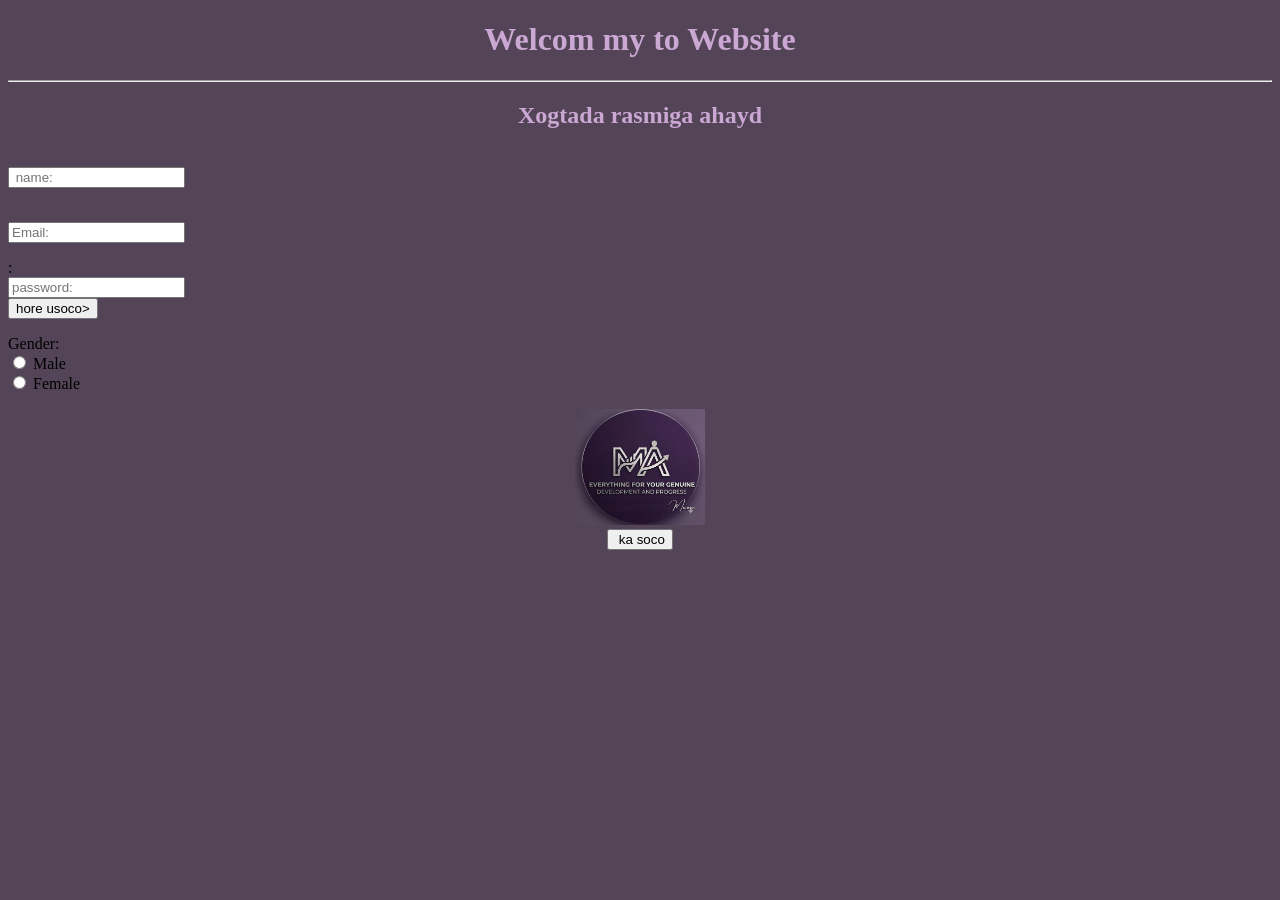
<file: index.html>
<!doctype html>
<html lang="so">
<head>
    
    
    <meta charset="UTF-8">
    <meta name="viewport" content="width=device-width,initial-scale=1.5">
    
    <div class="sanduuqa-kooban">
    <title>Bilawoga mustaq balka </title>
    <link rel="stylesheet" href="mar.css">
    
   <meta name="google-site-verification" content="2GIDoPABz3ObKpBFPQykhGGgvyzGSbn-4EzQihc0558" />
    </head>
<body>
<header>
   <h1> <b>Welcom my to Website</b></h1>
</header>
<hr>
<main>
   <div class="bos">
  <form action="#" method="POST">
   <h2>Xogtada rasmiga ahayd</h2>
                
                <p>
                    <label for="fullname"></label><br>
                    <input type="text" id="fullname" name="fullname" placeholder=" name:" required>
                </p>
                <p>
                  <label for="email"></label><br>
                  <input type="text " id="email" name="email" placeholder="Email:" required>
                </p>

                <p>
                    <label for="password">:</label><br>
               
                 <input type="password" id="password" name="password"  placeholder="password:"  required>

              
                 <br><button type="submit">hore usoco></button><br>

               </p>

             
             
                <p>
                    <label>Gender:</label><br>
                    <input type="radio" id="male" name="gender" value="male">
                    <label for="male">Male</label><br>
                    <input type="radio" id="female" name="gender" value="female">
                    <label for="female">Female</label>


             </p>
            </div>
                    
                </p>
               </main>
            </form>

  
<footer>
                <div class=" div-">
<img src="mmmm.jpg"  alt="waxa ma yalan ilaa hada " width="130">

</div>
             
              <div style="text-align: center;">
         <a href="1.1.html">
            <input type="button" value=" ka soco" width="400">
         </a>
         </div>
         </footer>
</body>
</html>
</file>
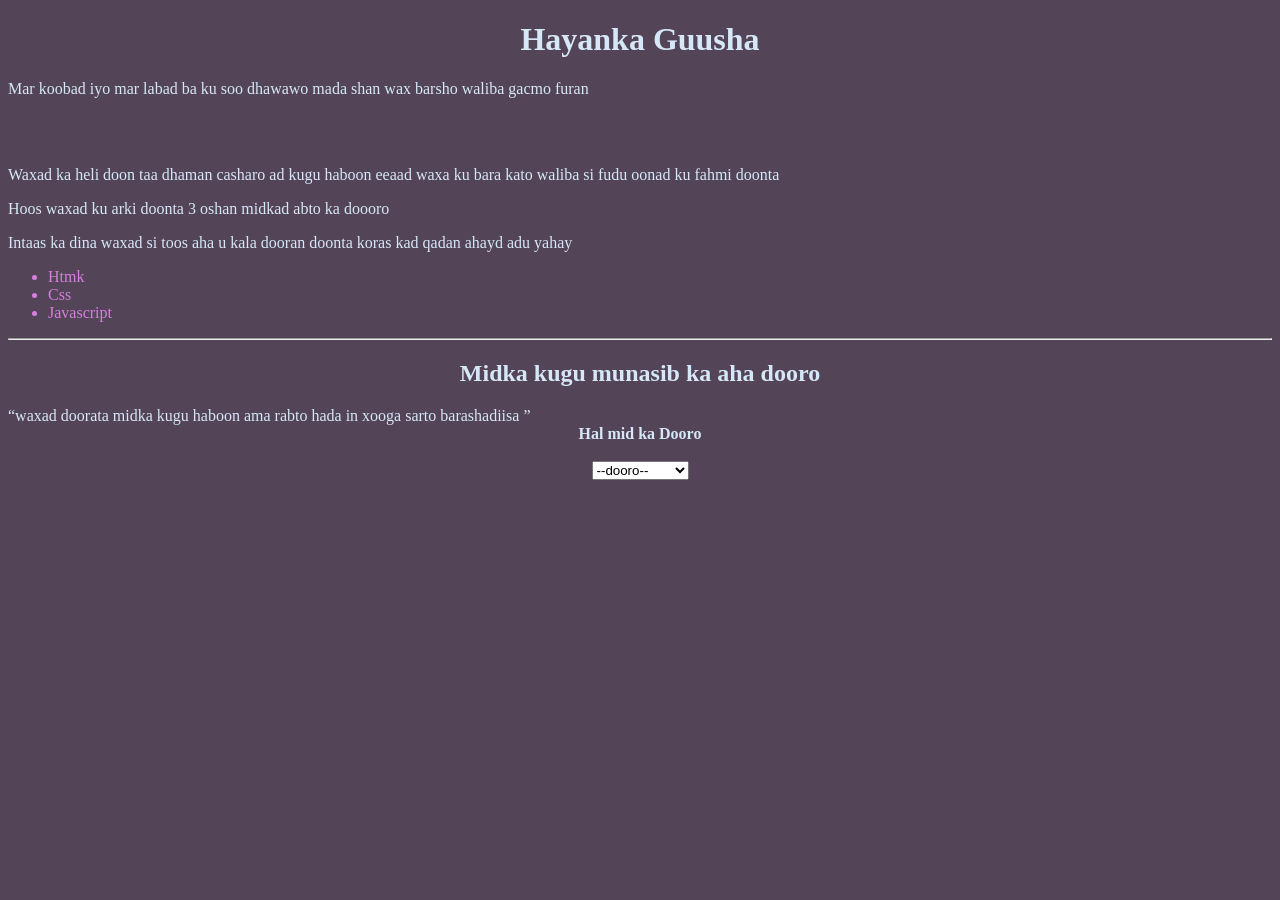
<file: 1.1.html>
<!DOCTYPE html>
<html>
    <head>
        <meta name="viewport" content="width=device-width,initial-scale=1.5">
       <title>mar kaste baro waxa tayo leh</title>
      
        <style>
            body{
                background-color: rgb(83, 69, 87);
                color:rgb(214, 231, 247)

               
            }
           
               
               ul{
                color:rgb(215, 126, 223);

               }
             h1  {
                text-align: center;
               }
        </style>

    </head>
    
    <body>
        
            <h1> Hayanka Guusha </h1>
          <p>Mar koobad iyo mar labad ba ku soo dhawawo mada shan wax barsho waliba gacmo furan </p> <br><br>
          <p > Waxad ka heli doon taa dhaman  casharo ad kugu haboon eeaad waxa ku bara kato waliba si fudu oonad ku fahmi doonta</p>
         <p>Hoos waxad ku arki doonta 3 oshan midkad abto ka doooro </p>
          <p>Intaas ka dina waxad si toos aha u kala dooran doonta koras kad qadan ahayd adu yahay </p>
            <ul>
                <li>Htmk</li>
                <li>Css</li>
                <li>Javascript</li>
            </ul>
<hr>
<h2 style="text-align: center;"> Midka kugu munasib ka aha dooro </h2>
<q>waxad doorata midka kugu haboon ama rabto hada in xooga sarto  barashadiisa </q>
<form>
<div style="text-align: center;">
            <label for=" luq"><b>  Hal mid ka Dooro</b> </label><br><br>
            <select id="luq" onchange="location = this.value;">
                <option value="">--dooro--</option>

            <option value="1.2.html">html </option>
         <option value="1.2.html"> css</option>
        <option value="1.2.html"> javascript</option>
         <option value="1.0.html"> ka wada bax</option>
        </datalist>
   
          
        </select>
        </form>
    </div>
    </body>
</html>
</file>
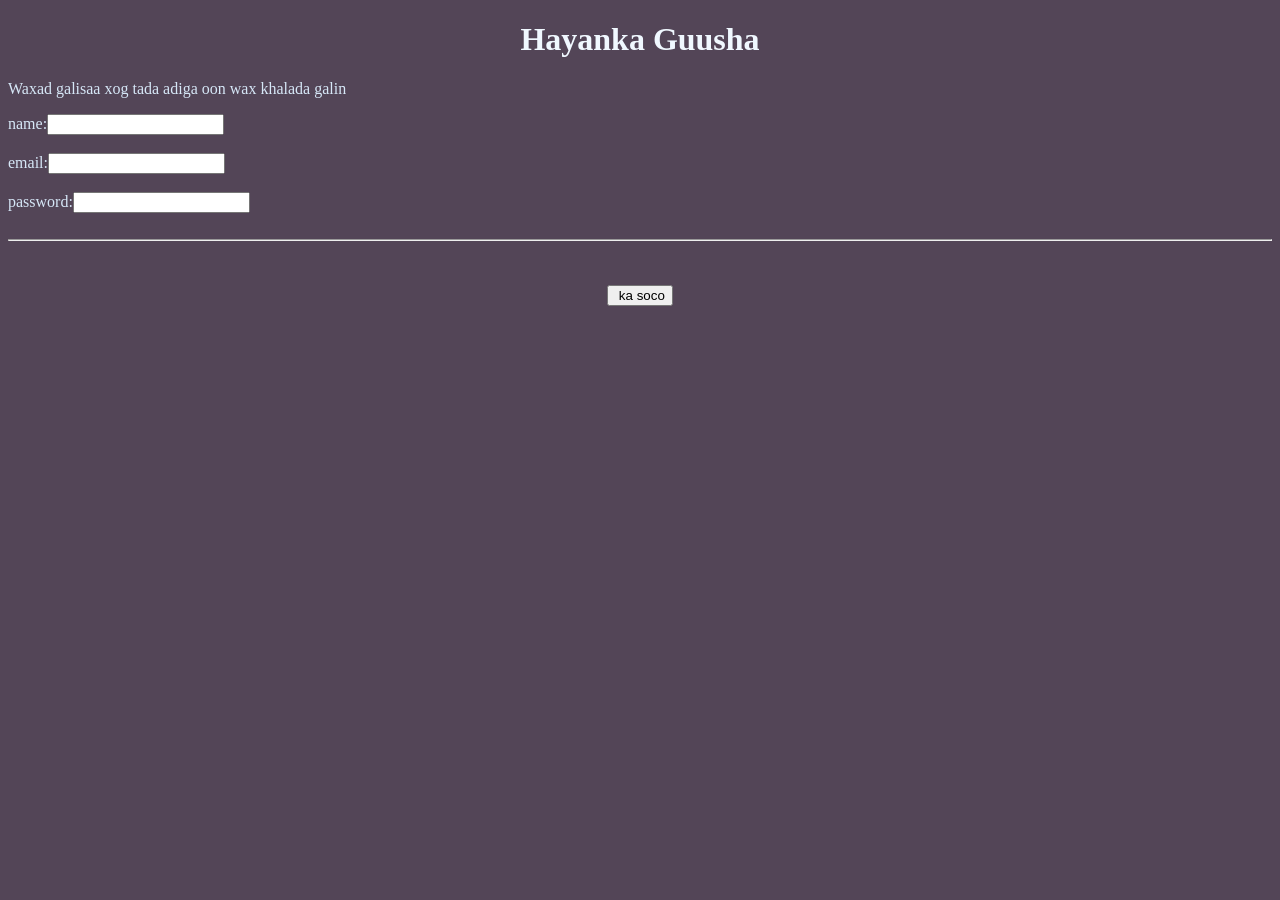
<file: 1.2.html>
<!DOCTYPE html>
<html>
    <head>
        <meta name="viewport" content="width=device-width,initial-scale=1.5">
        <style>
            h1 {
                text-align: center;
                background-color: rgb(83, 69, 87);
                color: aliceblue;
            }
          
               
            
   main {
        color:;
        text-align: left;
    }
           body {
            background-color:rgb(83, 69, 87);
          color:rgb(214, 231, 247);

            }
           footer {
            text-align: center;
            border-radius: 100px;

            }
          
        </style>

    </head>
    <body>
     
<h1 style="text-align: center;"> Hayanka Guusha </h1>
<header>
       <p>Waxad galisaa xog tada adiga oon wax khalada galin </p>
</header>


       <main>


      <form>

name:<input type="name" name="name"><br><br>
   email:<input type="email" name="email"><br><br>
   password:<input type="password" name ="password"><br><br>
      
   
  <hr>

  


</main>
   </button>

   <footer>
          <a href="1.3.html"><br><br>
            <input type="button" value=" ka soco"><br><br>
            </a><br><br>
        </select>
        </footer>
        </form>
        </body>
</html>
</file>
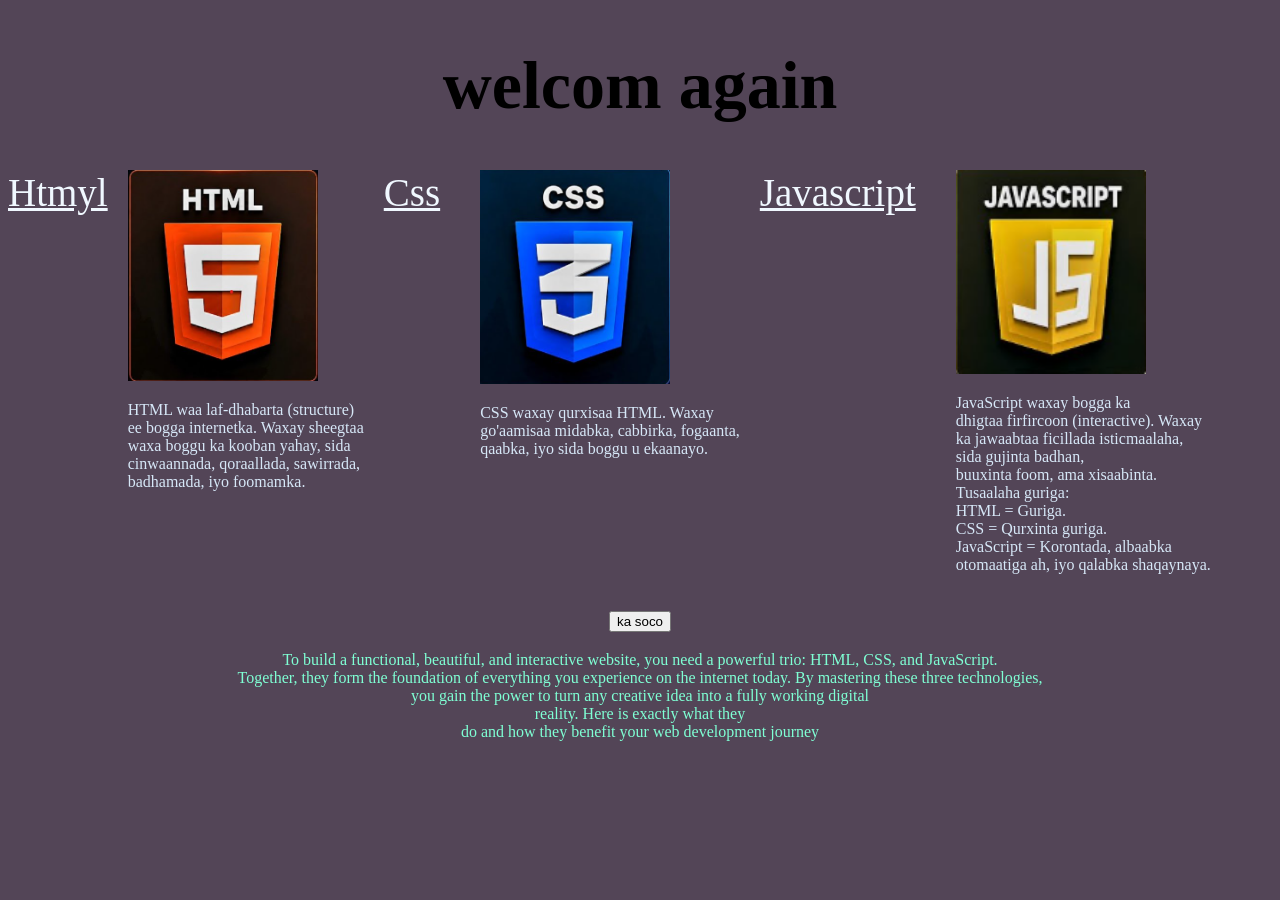
<file: 1.3.html>
<!DOCTYPE html>
<html>
    <head>
        <meta name="viewport" content="width=device-width,initial-scale=1.5">
<title> blackMa </title>
<style>
body{
    background-color:  rgb(83, 69, 87);
    color:rgb(214, 231, 247);
   
   
}
 a {
    color: aliceblue;
    font-size: 39px;
    bottom: 27px;
 }
    
.container-sections{
display:flex;
gap:20px ;
}

.box {
   
    display:flex;
    gap:20px ;

}
header {
    
     font-size: 34px;
     text-align: center;
     color:rgb(0, 0, 0);


}
footer{
    text-align: center;
    color:black;

}
    
</style>
    </head> 
    <body>
        <header>
            <h1>welcom again</h1>
       </header>
<main>
    
  <div class="box">
     <a href="https:///www.HTMLTutorial.com"  target="_blank"> Htmyl</a>
    <section >


<img src="html.png" alt=" saudasjda" width="190">

        <p>
            HTML waa laf-dhabarta (structure)<br> ee bogga internetka.
             Waxay sheegtaa<br> waxa boggu ka kooban yahay, sida<br> cinwaannada,
              qoraallada, sawirrada,<br> badhamada, iyo foomamka.</p>
            
    </section>
     <a href="https:///www.cssTutorial.com"  target="_blank"> Css </a><br>
        <section >
           
            
              <img src="css.png" alt=" saudasjda" width="190"><br>
             <p>CSS waxay qurxisaa HTML. Waxay<br> go'aamisaa midabka, cabbirka, fogaanta,<br> qaabka, iyo sida boggu u ekaanayo.</p>

        </section>
<a href="https:///www.javascript.com"  target="_blank"> Javascript</a><br>
        <section >
            
             
             <img src="java.bmp" alt=" saudasjda" width="190"><br>
<p>JavaScript waxay bogga ka <br>dhigtaa firfircoon (interactive). Waxay<br> ka jawaabtaa ficillada isticmaalaha,<br> sida gujinta badhan,<br> buuxinta foom, ama xisaabinta.

<br>Tusaalaha guriga:<br>

HTML = Guriga.<br>
CSS = Qurxinta guriga.<br>
JavaScript = Korontada, albaabka 
<br>otomaatiga ah, iyo qalabka shaqaynaya.</p>
        </section>
        </div>

</main>
<footer style="color: aquamarine;">

    <div style="text-align: center;">
<a  href="1.4.html">
    <input type="button" value="ka soco">
</a>
<p>To build a functional, beautiful, and interactive website, you need a powerful trio: HTML, CSS, and JavaScript.<br> Together, they form the foundation of everything you experience on the internet today. By mastering these three technologies,<br> you gain the power to turn any creative idea into a fully working digital <br>reality.

Here is exactly what they<br> do and how they benefit your web development journey</p>
</div><br>
</b>
</footer>
    </body>
    
</html>
</file>
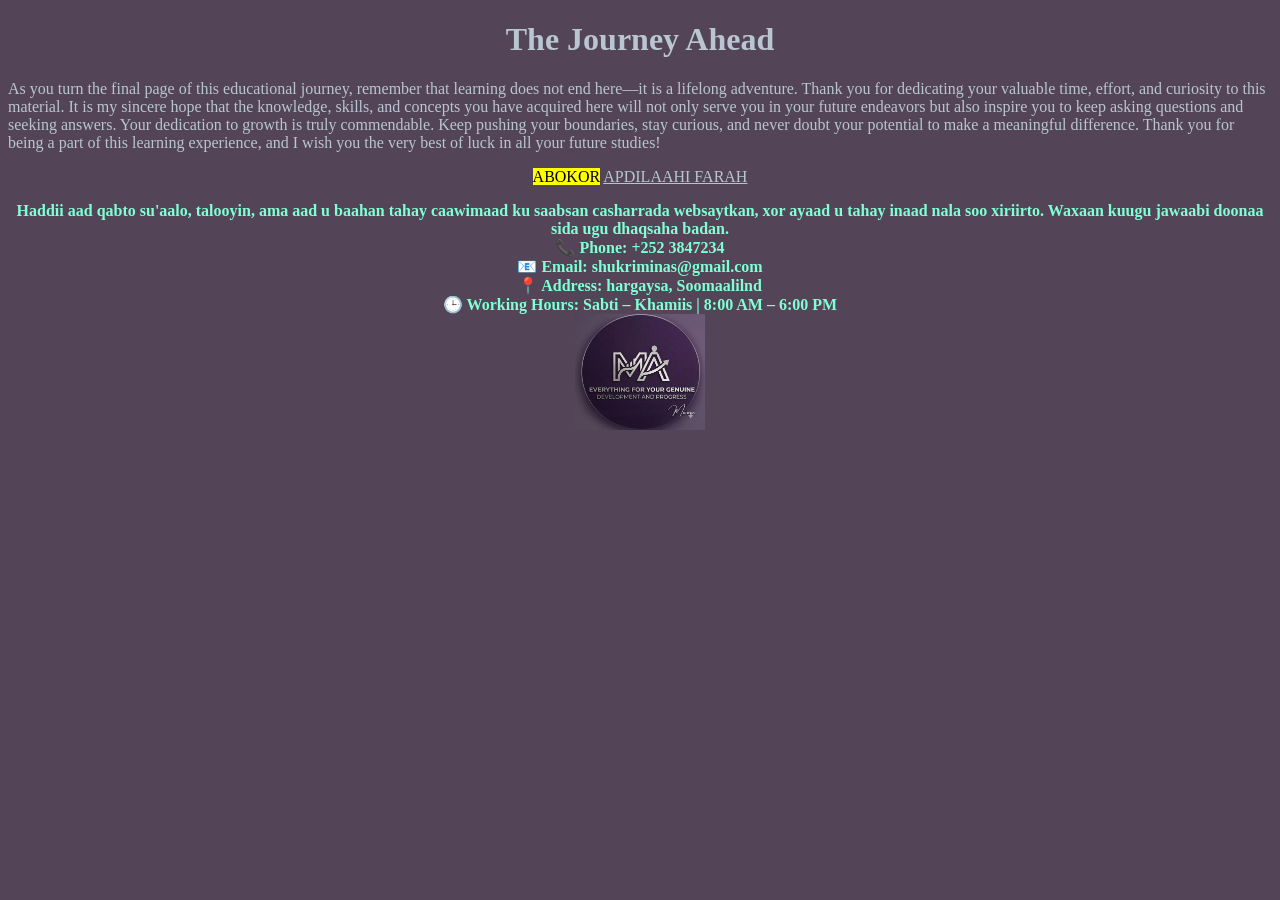
<file: 1.4.html>
<!DOCTYPE html>
<html>
    <head>
        <meta name="viewport" content="width=device-width,initial-scale=1.5">
<style>
    BODY, h1{
        background-color: rgb(83, 69, 87);
       color:rgb(185, 197, 209)

    }
    header {
    
     font-size: px;
     text-align: center;
     color:rgb(0, 0, 0);


}
footer{

    text-align: center;
    color:black;

}
</style>
    </head>
    <body>
        <header>
<h1>The Journey Ahead</h1>
</header>
<main>
<p>As you turn the final page of this educational journey, remember that learning does not end here—it is a lifelong adventure. Thank you for dedicating your valuable time, effort, and curiosity to this material. It is my sincere hope that the knowledge, skills, and concepts you have acquired here will not only serve you in your future endeavors but also inspire you to keep asking questions and seeking answers.

Your dedication to growth is truly commendable. Keep pushing your boundaries, stay curious, and never doubt your potential to make a meaningful difference. Thank you for being a part of this learning experience, and I wish you the very best of luck in all your future studies!</p>
</main>

<main style="text-align: center;">
        <p><MARK>ABOKOR</MARK> <u>APDILAAHI FARAH</u></p>
        </main>
        <footer  style="color: aquamarine;">
                        

   
<b style="text-align: center;">Haddii aad qabto su'aalo, talooyin, ama aad u baahan tahay caawimaad ku saabsan casharrada websaytkan, xor ayaad u tahay inaad nala soo xiriirto. Waxaan kuugu jawaabi doonaa sida ugu dhaqsaha badan.</b>
<b style="text-align: left;"><br>📞 Phone: +252 3847234<br>
📧 Email: shukriminas@gmail.com<br>

📍 Address: hargaysa, Soomaalilnd<br>

🕒 Working Hours: Sabti – Khamiis | 8:00 AM – 6:00 PM<br>
</b>
 <img src="mmmm.jpg"  alt="waxa ma yalan ilaa hada " width="130">
</footer>
             

            </footer>

    </body>
</html>
</file>
<file: mar.css>
body{
    background-color: rgb(83, 69, 87);
}
header, h2 {
color: rgb(203, 167, 212);
text-align: center;
}
.div-{
 text-align:center;
}
</file>
